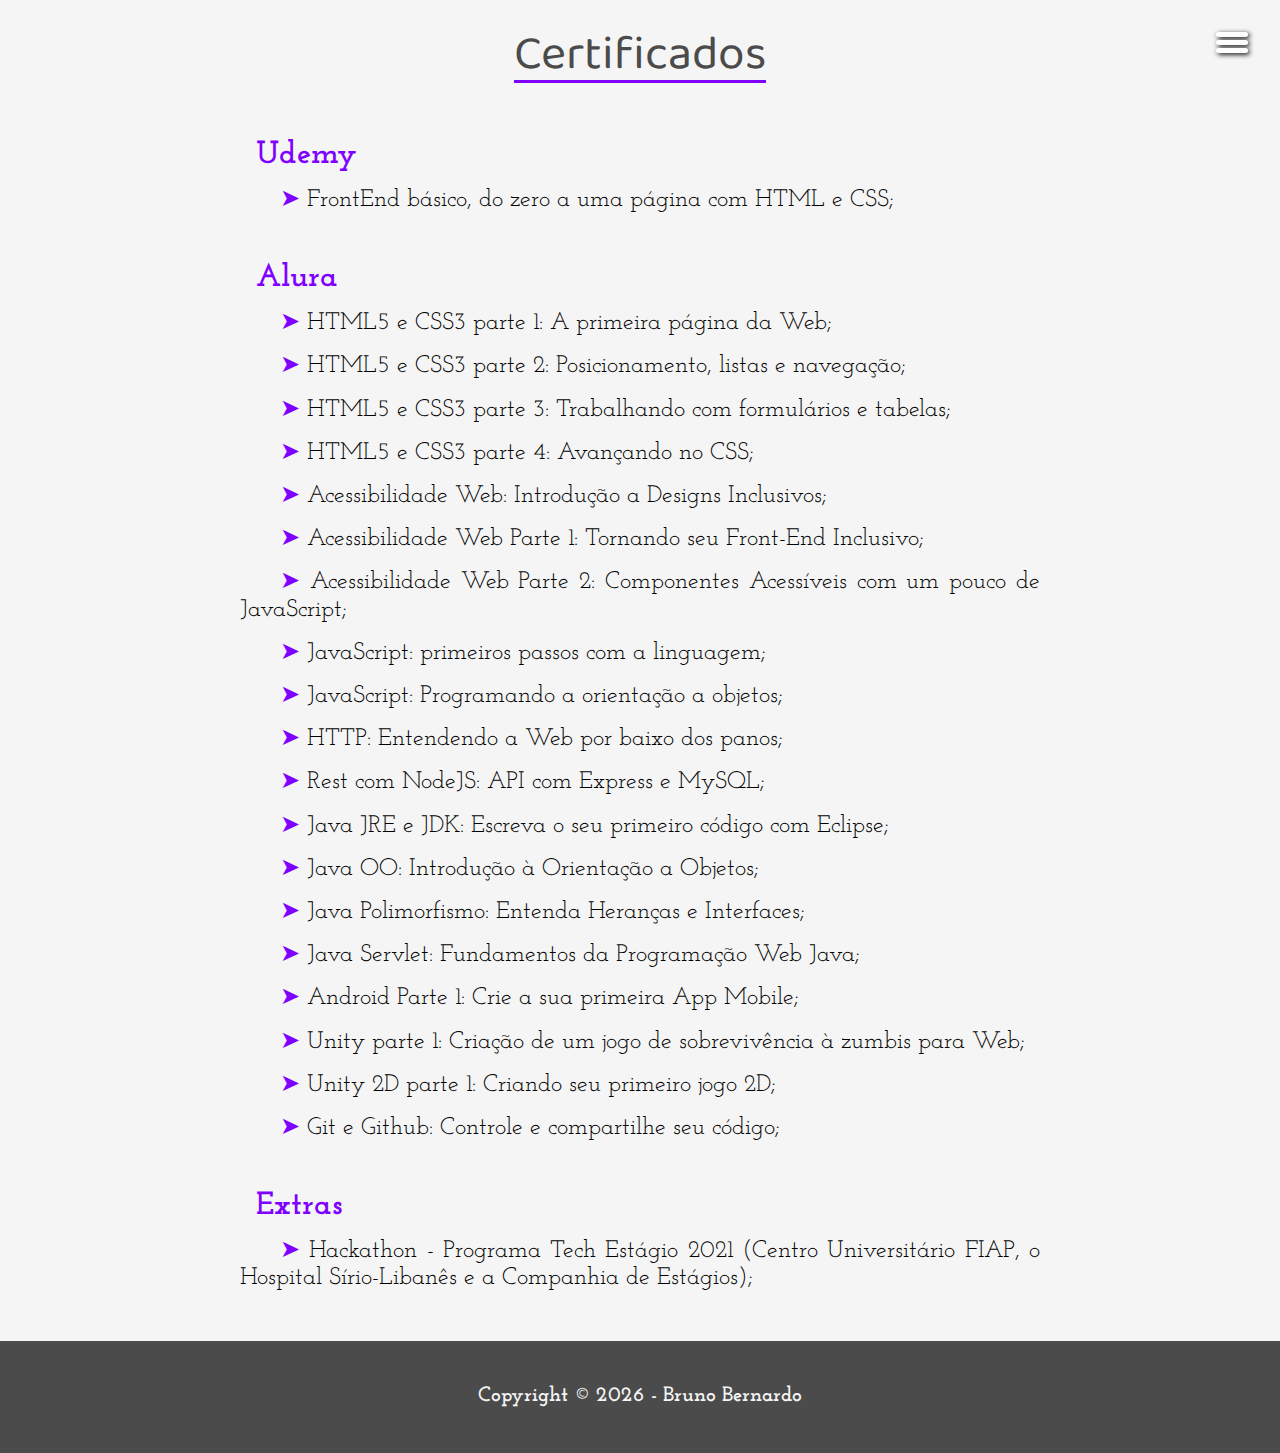
<file: certificados.html>
<!DOCTYPE html>

<html lang = "pt-br">

	<head>
		<meta charset = "UTF-8">
		<meta name = "viewport" content = "width = device-width">
		<link rel = "stylesheet" href = "reset.css">
		<link rel = "stylesheet" href = "certificados.css">
		<link rel="apple-touch-icon" sizes="180x180" href="Imagens/apple-touch-icon.png">
		<link rel="icon" type="image/png" sizes="32x32" href="Imagens/favicon-32x32.png">
		<link rel="icon" type="image/png" sizes="16x16" href="Imagens/favicon-16x16.png">
		<link rel="manifest" href="/site.webmanifest">
		<title>Certificados</title>
	</head>

	<body>

		<div class = "container">

			<div class = "hamburguer">
				<div class = "line" id = "line1"></div>
				<div class = "line" id = "line2"></div>
				<div class = "line" id = "line3"></div>
			</div>

			<div class = "sidebar">
				<nav>
					<ul class = "menu">
						<li class = "menu-item"><a href = "index.html" class = "menu-link">Home</a></li>
						<li class = "menu-item"><a href = "sobre.html" class = "menu-link">Sobre</a></li>
						<li class = "menu-item"><a href = "conhecimentos.html" class = "menu-link">Conhecimentos</a></li>
						<li class = "menu-item"><a href = "certificados.html" class = "menu-link">Certificados</a></li>
					</ul>
				</nav>

				<div class = "social-media">
					<a href = "mailto: bmbernardo11@gmail.com"><i class = "far fa-envelope"></i></a>
					<a href = "https://www.linkedin.com/in/brunombernardo/"><i class = "fab fa-linkedin-in"></i></a>
					<a href = "https://github.com/brunobernardo11"><i class = "fab fa-github"></i></a>
				</div>

			</div>

			<section class = "certificados">
				<div class = "certificados-header">
					<h1>Certificados</h1>
				</div>

				<div class = "certificados-titulo">
					<h3><a href = "https://www.udemy.com/">Udemy</a></h3>
				</div>

				<div class = "certificados-texto">
					<p> FrontEnd básico, do zero a uma página com HTML e CSS;</p>
				</div>

				<div class = "certificados-titulo">
					<h3><a href = "https://www.alura.com.br/">Alura</a></h3>
				</div>

				<div class = "certificados-texto">
					<p>	 HTML5 e CSS3 parte 1: A primeira página da Web;</p>
					<p>	 HTML5 e CSS3 parte 2: Posicionamento, listas e navegação;</p>
					<p>	 HTML5 e CSS3 parte 3: Trabalhando com formulários e tabelas;</p>
					<p>	 HTML5 e CSS3 parte 4: Avançando no CSS;</p>
					<p>	 Acessibilidade Web: Introdução a Designs Inclusivos;</p>
					<p>	 Acessibilidade Web Parte 1: Tornando seu Front-End Inclusivo;</p>
					<p>	 Acessibilidade Web Parte 2: Componentes Acessíveis com um pouco de JavaScript;</p>
					<p>	 JavaScript: primeiros passos com a linguagem;</p>
					<p>	 JavaScript: Programando a orientação a objetos;</p>
					<p>	 HTTP: Entendendo a Web por baixo dos panos;</p>
					<p>	 Rest com NodeJS: API com Express e MySQL;</p>
					<p>	 Java JRE e JDK: Escreva o seu primeiro código com Eclipse;</p>
					<p>	 Java OO: Introdução à Orientação a Objetos;</p>
					<p>	 Java Polimorfismo: Entenda Heranças e Interfaces;</p>
					<p>	 Java Servlet: Fundamentos da Programação Web Java;</p>
					<p>	 Android Parte 1: Crie a sua primeira App Mobile;</p>
					<p>	 Unity parte 1: Criação de um jogo de sobrevivência à zumbis para Web;</p>
					<p>	 Unity 2D parte 1: Criando seu primeiro jogo 2D;</p>
					<p>	 Git e Github: Controle e compartilhe seu código;</p>
				</div>

				<div class = "certificados-titulo">
					<h3>Extras</h3>
				</div>

				<div class = "certificados-texto">
					<p> Hackathon - Programa Tech Estágio 2021 (Centro Universitário FIAP, o Hospital Sírio-Libanês e a Companhia de Estágios);</p>
				</div>
			</section>

			<footer>
				<p>Copyright &copy; <script>now = new Date; document.write(now.getFullYear());</script> - Bruno Bernardo</p>
			</footer>

		</div>

	</body>

	<script src = "script.js"></script>

</html>
</file>
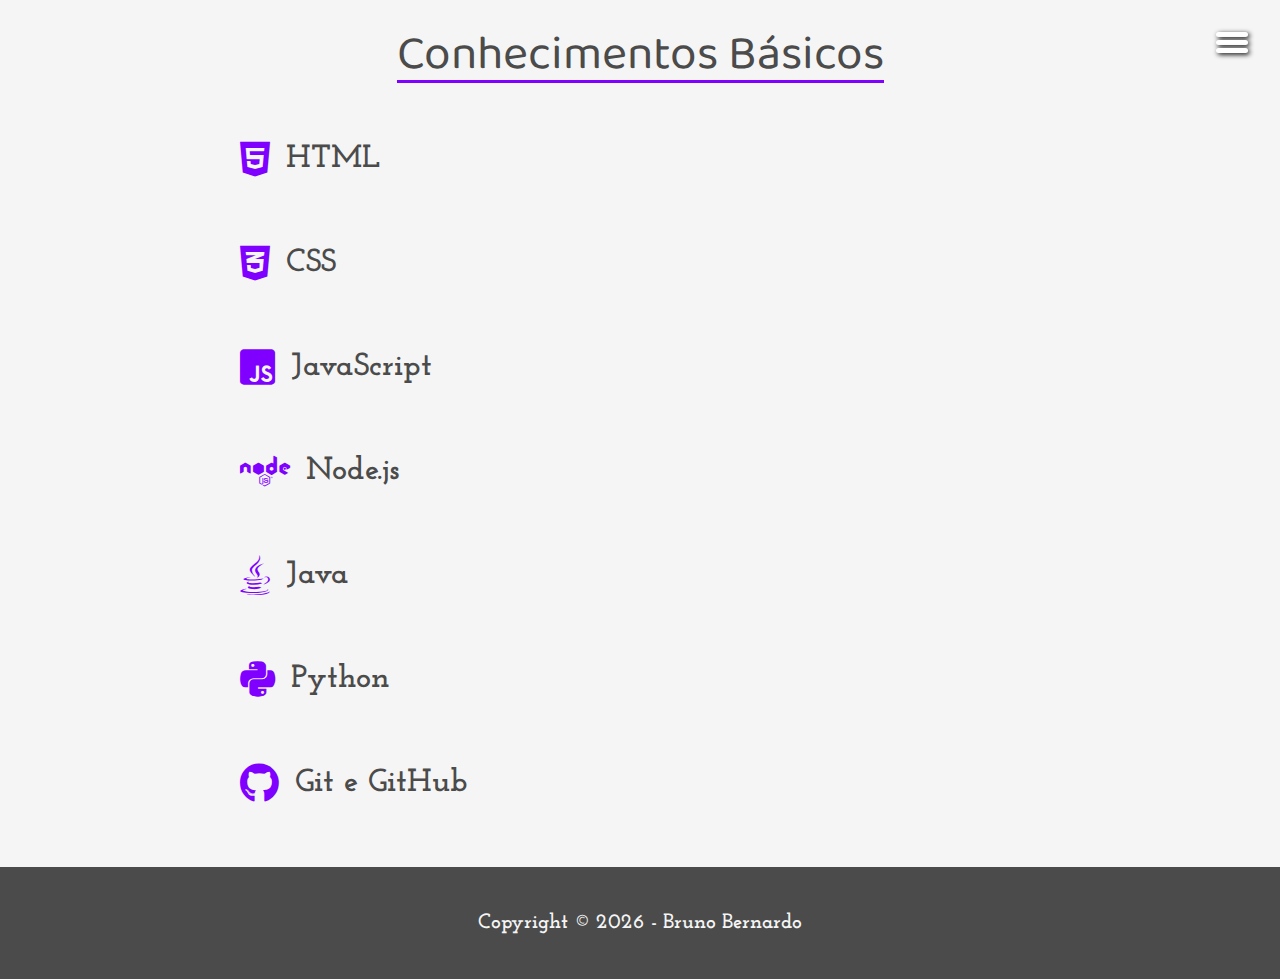
<file: conhecimentos.html>
<!DOCTYPE html>

<html lang = "pt-br">

	<head>
		<meta charset = "UTF-8">
		<meta name = "viewport" content = "width = device-width">
		<link rel = "stylesheet" href = "reset.css">
		<link rel = "stylesheet" href = "conhecimentos.css">
		<link rel="apple-touch-icon" sizes="180x180" href="Imagens/apple-touch-icon.png">
		<link rel="icon" type="image/png" sizes="32x32" href="Imagens/favicon-32x32.png">
		<link rel="icon" type="image/png" sizes="16x16" href="Imagens/favicon-16x16.png">
		<link rel="manifest" href="/site.webmanifest">
		<title>Conhecimentos Básicos</title>
	</head>

	<body>

		<div class = "container">

			<div class = "hamburguer">
				<div class = "line" id = "line1"></div>
				<div class = "line" id = "line2"></div>
				<div class = "line" id = "line3"></div>
			</div>

			<div class = "sidebar">
				<nav>
					<ul class = "menu">
						<li class = "menu-item"><a href = "index.html" class = "menu-link">Home</a></li>
						<li class = "menu-item"><a href = "sobre.html" class = "menu-link">Sobre</a></li>
						<li class = "menu-item"><a href = "conhecimentos.html" class = "menu-link">Conhecimentos</a></li>
						<li class = "menu-item"><a href = "certificados.html" class = "menu-link">Certificados</a></li>
					</ul>
				</nav>

				<div class = "social-media">
					<a href = "mailto: bmbernardo11@gmail.com"><i class = "far fa-envelope"></i></a>
					<a href = "https://www.linkedin.com/in/brunombernardo/"><i class = "fab fa-linkedin-in"></i></a>
					<a href = "https://github.com/brunobernardo11"><i class = "fab fa-github"></i></a>
				</div>

			</div>

			<section class = "sessao-conhecimentos">

				<div class = "sessao-header">
					<h1>Conhecimentos Básicos</h1>
				</div>

				<div class = "conhecimentos">
					<div class = "conhecimento">
						<div class = "conhecimento-header">
							<i class = "fab fa-html5"></i>
							<h3>HTML</h3>
						</div>

					</div>

					<div class = "conhecimento">
						<div class = "conhecimento-header">
							<i class = "fab fa-css3-alt"></i>
							<h3>CSS</h3>
						</div>

					</div>

					<div class = "conhecimento">
						<div class = "conhecimento-header">
							<i class = "fab fa-js-square"></i>
							<h3>JavaScript</h3>
						</div>

					</div>

					<div class = "conhecimento">
						<div class = "conhecimento-header">
							<i class = "fab fa-node"></i>
							<h3>Node.js</h3>
						</div>

					</div>

					<div class = "conhecimento">
						<div class = "conhecimento-header">
							<i class = "fab fa-java"></i>
							<h3>Java</h3>
						</div>

					</div>

					<div class = "conhecimento">
						<div class = "conhecimento-header">
							<i class = "fab fa-python"></i>
							<h3>Python</h3>
						</div>

					</div>

					<div class = "conhecimento">
						<div class = "conhecimento-header">
							<i class = "fab fa-github"></i>
							<h3>Git e GitHub</h3>
						</div>

					</div>
				</div>

			</section>

			<footer>
				<p>Copyright &copy; <script>now = new Date; document.write(now.getFullYear());</script> - Bruno Bernardo</p>
			</footer>

		</div>

	</body>

	<script src = "script.js"></script>

</html>
</file>
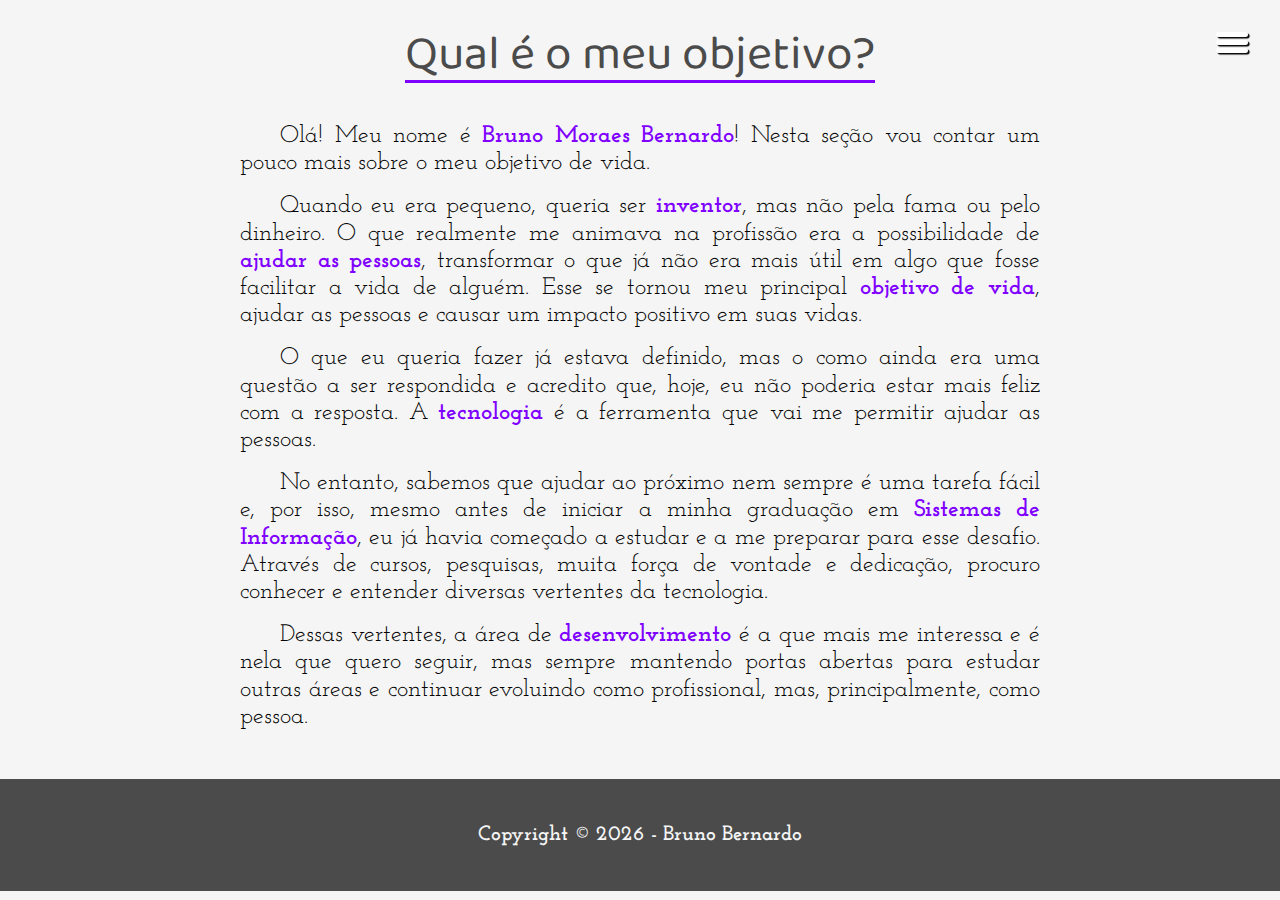
<file: saibamais.html>
<!DOCTYPE html>

<html lang = "pt-br">

	<head>
		<meta charset = "UTF-8">
		<meta name = "viewport" content = "width = device-width">
		<link rel = "stylesheet" href = "reset.css">
		<link rel = "stylesheet" href = "saibamais.css">
		<link rel="apple-touch-icon" sizes="180x180" href="Imagens/apple-touch-icon.png">
		<link rel="icon" type="image/png" sizes="32x32" href="Imagens/favicon-32x32.png">
		<link rel="icon" type="image/png" sizes="16x16" href="Imagens/favicon-16x16.png">
		<link rel="manifest" href="/site.webmanifest">
		<title>Saiba Mais</title>
	</head>

	<body>

		<div class = "container">

			<div class = "hamburguer">
				<div class = "line" id = "line1"></div>
				<div class = "line" id = "line2"></div>
				<div class = "line" id = "line3"></div>
			</div>

			<div class = "sidebar">
				<nav>
					<ul class = "menu">
						<li class = "menu-item"><a href = "index.html" class = "menu-link">Home</a></li>
						<li class = "menu-item"><a href = "sobre.html" class = "menu-link">Sobre</a></li>
						<li class = "menu-item"><a href = "conhecimentos.html" class = "menu-link">Conhecimentos</a></li>
						<li class = "menu-item"><a href = "certificados.html" class = "menu-link">Certificados</a></li>
					</ul>
				</nav>

				<div class = "social-media">
					<a href = "mailto: bmbernardo11@gmail.com"><i class = "far fa-envelope"></i></a>
					<a href = "https://www.linkedin.com/in/brunombernardo/"><i class = "fab fa-linkedin-in"></i></a>
					<a href = "https://github.com/brunobernardo11"><i class = "fab fa-github"></i></a>
				</div>

			</div>

			<section class = "saiba-mais">
				<div class = "saiba-mais-header">
					<h1>Qual é o meu objetivo?</h1>
				</div>

				<div class = "saiba-mais-texto">
					<p>Olá! Meu nome é <strong>Bruno Moraes Bernardo</strong>! Nesta seção vou contar um pouco mais sobre o meu objetivo de vida.</p>

					<p>Quando eu era pequeno, queria ser <strong>inventor</strong>, mas não pela fama ou pelo dinheiro. O que realmente me animava na profissão era a possibilidade de <strong>ajudar as pessoas</strong>, transformar o que já não era mais útil em algo que fosse facilitar a vida de alguém. Esse se tornou meu principal <strong>objetivo de vida</strong>, ajudar as pessoas e causar um impacto positivo em suas vidas.</p>

					<p>O que eu queria fazer já estava definido, mas o como ainda era uma questão a ser respondida e acredito que, hoje, eu não poderia estar mais feliz com a resposta. A <strong>tecnologia</strong> é a ferramenta que vai me permitir ajudar as pessoas.</p>

					<p>No entanto, sabemos que ajudar ao próximo nem sempre é uma tarefa fácil e, por isso, mesmo antes de iniciar a minha graduação em <strong>Sistemas de Informação</strong>, eu já havia começado a estudar e a me preparar para esse desafio. Através de cursos, pesquisas, muita força de vontade e dedicação, procuro conhecer e entender diversas vertentes da tecnologia.</p>

					<p>Dessas vertentes, a área de <strong>desenvolvimento</strong> é a que mais me interessa e é nela que quero seguir, mas sempre mantendo portas abertas para estudar outras áreas e continuar evoluindo como profissional, mas, principalmente, como pessoa.</p>
				</div>
			</section>

			<footer>
				<p>Copyright &copy; <script>now = new Date; document.write(now.getFullYear());</script> - Bruno Bernardo</p>
			</footer>

		</div>

	</body>

	<script src = "script.js"></script>

</html>
</file>
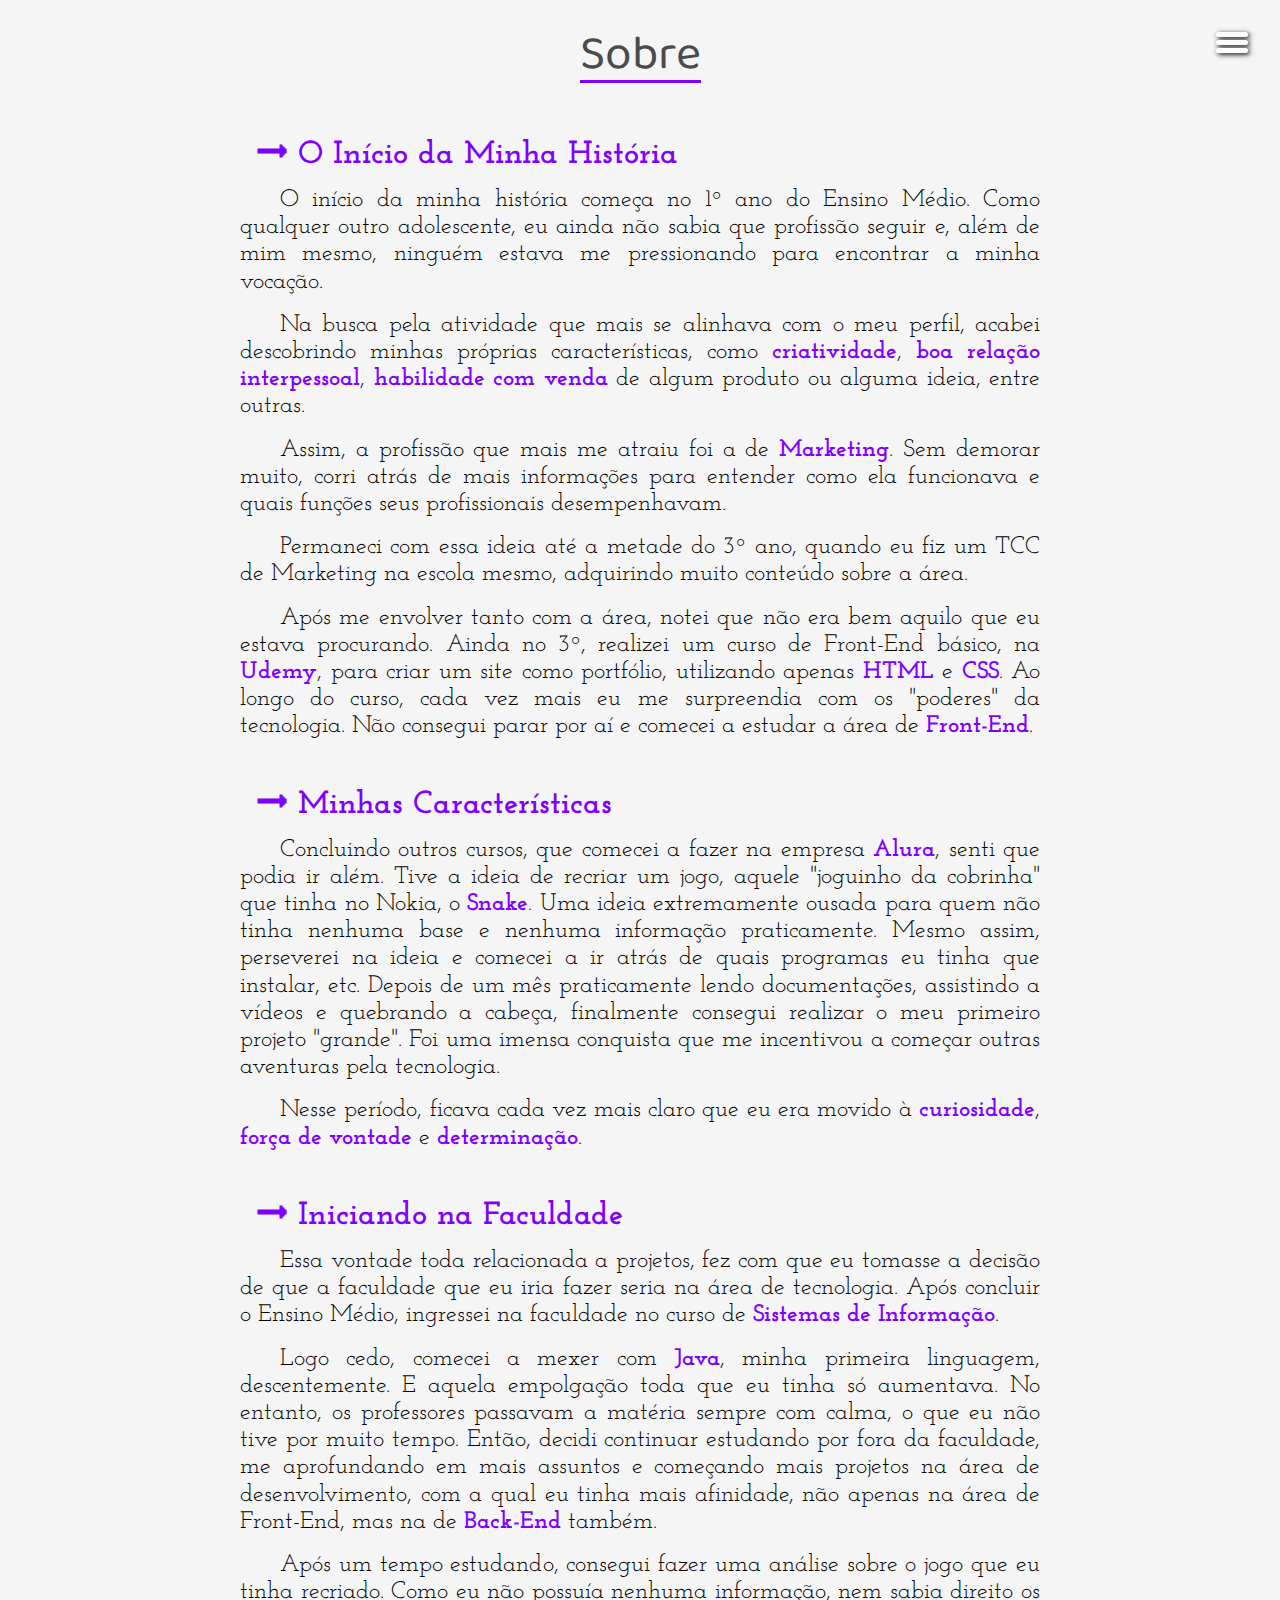
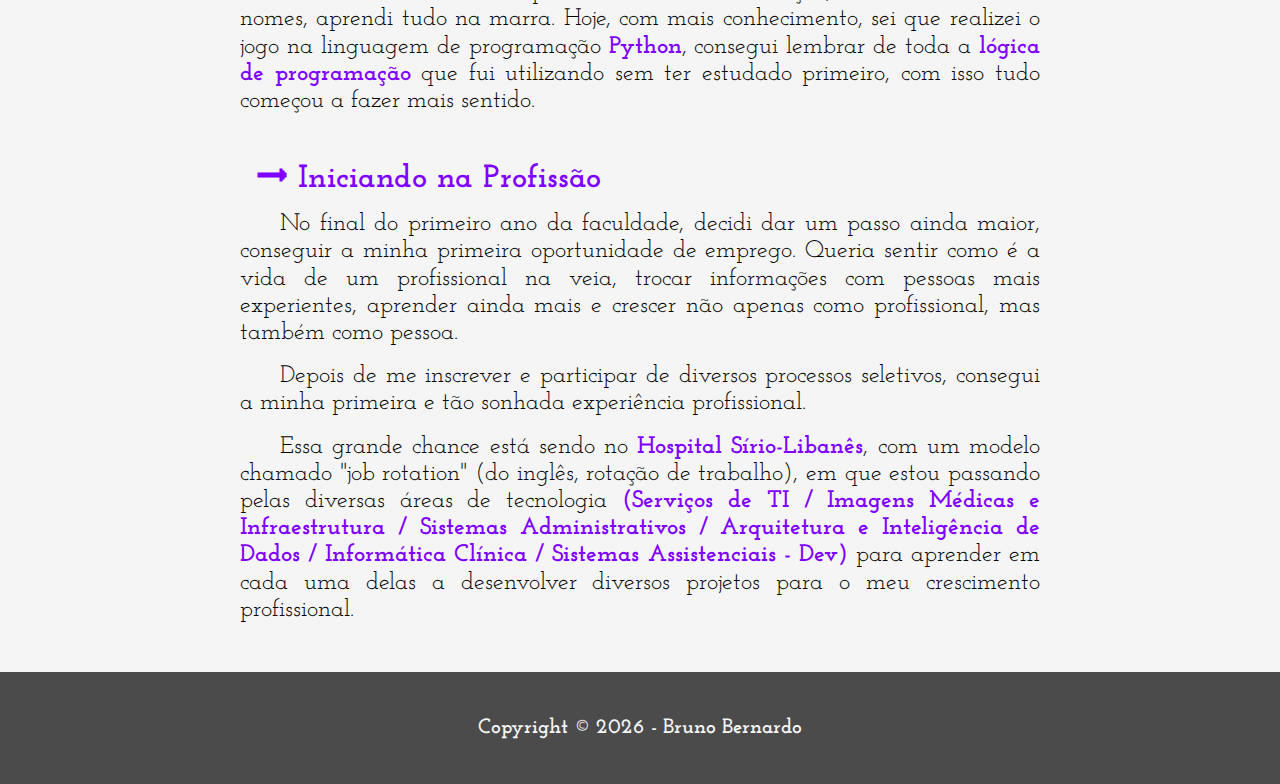
<file: sobre.html>
<!DOCTYPE html>

<html lang = "pt-br">

	<head>
		<meta charset = "UTF-8">
		<meta name = "viewport" content = "width = device-width">
		<link rel = "stylesheet" href = "reset.css">
		<link rel = "stylesheet" href = "sobre.css">
		<link rel="apple-touch-icon" sizes="180x180" href="Imagens/apple-touch-icon.png">
		<link rel="icon" type="image/png" sizes="32x32" href="Imagens/favicon-32x32.png">
		<link rel="icon" type="image/png" sizes="16x16" href="Imagens/favicon-16x16.png">
		<link rel="manifest" href="/site.webmanifest">
		<title>Sobre</title>
	</head>

	<body>

		<div class = "container">

			<div class = "hamburguer">
				<div class = "line" id = "line1"></div>
				<div class = "line" id = "line2"></div>
				<div class = "line" id = "line3"></div>
			</div>

			<div class = "sidebar">
				<nav>
					<ul class = "menu">
						<li class = "menu-item"><a href = "index.html" class = "menu-link">Home</a></li>
						<li class = "menu-item"><a href = "sobre.html" class = "menu-link">Sobre</a></li>
						<li class = "menu-item"><a href = "conhecimentos.html" class = "menu-link">Conhecimentos</a></li>
						<li class = "menu-item"><a href = "certificados.html" class = "menu-link">Certificados</a></li>
					</ul>
				</nav>

				<div class = "social-media">
					<a href = "mailto: bmbernardo11@gmail.com"><i class = "far fa-envelope"></i></a>
					<a href = "https://www.linkedin.com/in/brunombernardo/"><i class = "fab fa-linkedin-in"></i></a>
					<a href = "https://github.com/brunobernardo11"><i class = "fab fa-github"></i></a>
				</div>

			</div>

			<section class = "sobre">

				<div class = "sobre-header">
					<h1>Sobre</h1>
				</div>

				<div class = "sobre-topico">
					<h3>&#129046; O Início da Minha História</h3>
				</div>

				<div class = "sobre-texto">
					<p>O início da minha história começa no 1º ano do Ensino Médio. Como qualquer outro adolescente, eu ainda não sabia que profissão seguir e, além de mim mesmo, ninguém estava me pressionando para encontrar a minha vocação.</p>

					<p>Na busca pela atividade que mais se alinhava com o meu perfil, acabei descobrindo minhas próprias características, como <strong>criatividade</strong>, <strong>boa relação interpessoal</strong>, <strong>habilidade com venda</strong> de algum produto ou alguma ideia, entre outras.</p>

					<p>Assim, a profissão que mais me atraiu foi a de <strong>Marketing</strong>. Sem demorar muito, corri atrás de mais informações para entender como ela funcionava e quais funções seus profissionais desempenhavam.</p>

					<p>Permaneci com essa ideia até a metade do 3º ano, quando eu fiz um TCC de Marketing na escola mesmo, adquirindo muito conteúdo sobre a área.</p>

					<p>Após me envolver tanto com a área, notei que não era bem aquilo que eu estava procurando. Ainda no 3º, realizei um curso de Front-End básico, na <strong><a href = "https://www.udemy.com/">Udemy</a></strong>, para criar um site como portfólio, utilizando apenas <strong>HTML</strong> e <strong>CSS</strong>. Ao longo do curso, cada vez mais eu me surpreendia com os "poderes" da tecnologia. Não consegui parar por aí e comecei a estudar a área de <strong>Front-End</strong>.</p>
				</div>

				<div class = "sobre-topico">
					<h3>&#129046; Minhas Características</h3>
				</div>

				<div class = "sobre-texto">
					<p>Concluindo outros cursos, que comecei a fazer na empresa <strong><a href = "https://www.alura.com.br/">Alura</a></strong>, senti que podia ir além. Tive a ideia de recriar um jogo, aquele "joguinho da cobrinha" que tinha no Nokia, o <strong>Snake</strong>. Uma ideia extremamente ousada para quem não tinha nenhuma base e nenhuma informação praticamente. Mesmo assim, perseverei na ideia e comecei a ir atrás de quais programas eu tinha que instalar, etc. Depois de um mês praticamente lendo documentações, assistindo a vídeos e quebrando a cabeça, finalmente consegui realizar o meu primeiro projeto "grande". Foi uma imensa conquista que me incentivou a começar outras aventuras pela tecnologia.</p>

					<p>Nesse período, ficava cada vez mais claro que eu era movido à <strong>curiosidade</strong>, <strong>força de vontade</strong> e <strong>determinação</strong>.</p>
				</div>

				<div class = "sobre-topico">
					<h3>&#129046; Iniciando na Faculdade</h3>
				</div>

				<div class = "sobre-texto">
					<p>Essa vontade toda relacionada a projetos, fez com que eu tomasse a decisão de que a faculdade que eu iria fazer seria na área de tecnologia. Após concluir o Ensino Médio, ingressei na faculdade no curso de <strong>Sistemas de Informação</strong>.</p>

					<p>Logo cedo, comecei a mexer com <strong>Java</strong>, minha primeira linguagem, descentemente. E aquela empolgação toda que eu tinha só aumentava. No entanto, os professores passavam a matéria sempre com calma, o que eu não tive por muito tempo. Então, decidi continuar estudando por fora da faculdade, me aprofundando em mais assuntos e começando mais projetos na área de desenvolvimento, com a qual eu tinha mais afinidade, não apenas na área de Front-End, mas na de <strong>Back-End</strong> também.</p>

					<p>Após um tempo estudando, consegui fazer uma análise sobre o jogo que eu tinha recriado. Como eu não possuía nenhuma informação, nem sabia direito os nomes, aprendi tudo na marra. Hoje, com mais conhecimento, sei que realizei o jogo na linguagem de programação <strong>Python</strong>, consegui lembrar de toda a <strong>lógica de programação</strong> que fui utilizando sem ter estudado primeiro, com isso tudo começou a fazer mais sentido.</p>
				</div>

				<div class = "sobre-topico">
					<h3>&#129046; Iniciando na Profissão</h3>
				</div>

				<div class = "sobre-texto">
					<p>No final do primeiro ano da faculdade, decidi dar um passo ainda maior, conseguir a minha primeira oportunidade de emprego. Queria sentir como é a vida de um profissional na veia, trocar informações com pessoas mais experientes, aprender ainda mais e crescer não apenas como profissional, mas também como pessoa.</p>

					<p>Depois de me inscrever e participar de diversos processos seletivos, consegui a minha primeira e tão sonhada experiência profissional.</p>

					<p>Essa grande chance está sendo no <strong><a href = "https://www.hospitalsiriolibanes.org.br/Paginas/nova-home.aspx">Hospital Sírio-Libanês</a></strong>, com um modelo chamado "job rotation" (do inglês, rotação de trabalho), em que estou passando pelas diversas áreas de tecnologia <strong>(Serviços de TI / Imagens Médicas e Infraestrutura / Sistemas Administrativos / Arquitetura e Inteligência de Dados / Informática Clínica / Sistemas Assistenciais - Dev)</strong> para aprender em cada uma delas a desenvolver diversos projetos para o meu crescimento profissional.</p>
				</div>

			</section>

			<footer>
				<p>Copyright &copy; <script>now = new Date; document.write(now.getFullYear());</script> - Bruno Bernardo</p>
			</footer>

		</div>

	</body>

	<script src = "script.js"></script>

</html>
</file>
<file: certificados.css>
@import url('https://fonts.googleapis.com/css2?family=Baloo+Da+2:wght@400;500;600;700&family=Josefin+Slab:ital,wght@0,200;0,300;0,400;0,500;0,600;0,700;1,200;1,300;1,400;1,500;1,600&family=Mulish:ital,wght@0,200;0,300;0,400;0,500;1,200;1,300;1,400&display=swap');

@import url('https://cdnjs.cloudflare.com/ajax/libs/font-awesome/5.15.1/css/all.min.css');

* {
	margin: 0;
	padding: 0;
	list-style: none;
	text-decoration: none;
}

:root {
	--font-primary: "Baloo Da 2", serif;
	--font-secundary: "Josefin Slab", serif;
	--font-action: "Muli", serif;
}

body {
	background-color: #f5f5f5;
}

.hamburguer {
	width: 2rem;
	height: 2rem;
	position: fixed;
	z-index: 100;
	right: 2rem;
	top: 2rem;
	cursor: pointer;
}

.line {
	position:absolute;
	display: block;
	height: 5px;
	width: 100%;
	border-radius: 30px;
	box-shadow: 0.1rem 0.1rem 5px black;
	transition: transform 1s;
}

#line1 {
	top: 0;
	background-color: white;
}

#line2 {
	top: 8px;
	background-color: white;
}

#line3 {
	top: 16px;
	background-color: white;
}

.show-menu #line1 {
	background: #4F4F4F;
	transform: rotate(-45deg);
	top: 8px;
	box-shadow: none;
}

.show-menu #line2 {
	opacity: 0;
	visibility: hidden;
}

.show-menu #line3 {
	background: #4F4F4F;
	transform: rotate(45deg);
	top: 8px;
	box-shadow: none;
}

.sidebar {
	width: 20rem;
	height: 100vh;
	background: white;
	position: fixed;
	top: 0;
	right: -20rem;
	transition: all 1s;
}

.show-menu .sidebar {
	right: 0;
}

.menu {
	position: absolute;
	top: 45%;
	left: 50%;
	transform: translate(-50%, -50%);
}

.menu-item {
	text-align: center;
	margin-bottom: 2rem;
}

.menu-link {
	font-family: var(--font-primary);
	font-size: 2rem;
	color: #4F4F4F;
	transition: color 1s;
}

.menu-link:hover {
	color: #7F00FF;
}

.social-media {
	position: absolute;
	bottom: 2rem;
	width: 100%;
	display: flex;
	justify-content: space-evenly;
}

.social-media i {
	color: #4F4F4F;
	height: 2.5rem;
	width: 2.5rem;
	font-size: 2rem;
	display: flex;
	justify-content: center;
	align-items: center;
	border-radius: 50%
}

.social-media i:hover {
	color: #7F00FF;
	transition: color 1s;
}

.certificados {
	margin: 0 15rem 0 15rem;
}

.certificados-header {
	display: flex;
	justify-content: center;
	align-items: center;
}

.certificados-header h1 {
	font-family: var(--font-primary);
	font-size: 3rem;
	color: #4b4b4b;
	border-bottom: solid 3px #7F00FF;
	margin-bottom: 1.5rem;
	margin-top: 2rem;
}

.certificados-titulo h3 {
	font-family: var(--font-secundary);
	font-size: 2rem;
	padding-left: 1rem;
	display: flex;
	align-items: center;
	color: #7F00FF;
	margin-top: 2rem;
	font-weight: bold;
}

.certificados-titulo a {
	color: #7F00FF;
}

.certificados-titulo a:hover {
	color: #4b4b4b;
}

.certificados-texto {
	color: black;
	font-family: var(--font-secundary);
	font-size: 1.5rem;
	margin-top: 1rem;
	margin-bottom: 3rem;
	text-indent: 2.5rem;
}

.certificados-texto p {
	margin-top: 1rem;
	margin-bottom: 1rem;
	line-height: 1.7rem;
	text-align: justify;
}

.certificados-texto p::before {
	content: "\27A4";
	color: #7F00FF;
}

footer {
	width: 100%;
	height: 7rem;
	background-color: #4b4b4b;
	display: flex;
	justify-content: center;
	align-items: center;
}

footer p {
	color: #f5f5f5;
	font-family: var(--font-secundary);
	font-weight: bold;
	font-size: 1.3rem;
}

@media screen and (max-width: 480px) {
	.certificados {
		margin: 3rem 3rem 3rem 3rem;
	}
}
</file>
<file: conhecimentos.css>
@import url('https://fonts.googleapis.com/css2?family=Baloo+Da+2:wght@400;500;600;700&family=Josefin+Slab:ital,wght@0,200;0,300;0,400;0,500;0,600;0,700;1,200;1,300;1,400;1,500;1,600&family=Mulish:ital,wght@0,200;0,300;0,400;0,500;1,200;1,300;1,400&display=swap');

@import url('https://cdnjs.cloudflare.com/ajax/libs/font-awesome/5.15.1/css/all.min.css');

* {
	margin: 0;
	padding: 0;
	list-style: none;
	text-decoration: none;
}

:root {
	--font-primary: "Baloo Da 2", serif;
	--font-secundary: "Josefin Slab", serif;
	--font-action: "Muli", serif;
}

body {
	background-color: #f5f5f5;
}

.hamburguer {
	width: 2rem;
	height: 2rem;
	position: fixed;
	z-index: 100;
	right: 2rem;
	top: 2rem;
	cursor: pointer;
}

.line {
	position:absolute;
	display: block;
	height: 5px;
	width: 100%;
	border-radius: 30px;
	box-shadow: 0.1rem 0.1rem 5px black;
	transition: transform 1s;
}

#line1 {
	top: 0;
	background-color: white;
}

#line2 {
	top: 8px;
	background-color: white;
}

#line3 {
	top: 16px;
	background-color: white;
}

.show-menu #line1 {
	background: #4F4F4F;
	transform: rotate(-45deg);
	top: 8px;
	box-shadow: none;
}

.show-menu #line2 {
	opacity: 0;
	visibility: hidden;
}

.show-menu #line3 {
	background: #4F4F4F;
	transform: rotate(45deg);
	top: 8px;
	box-shadow: none;
}

.sidebar {
	width: 20rem;
	height: 100vh;
	background: white;
	position: fixed;
	top: 0;
	right: -20rem;
	transition: all 1s;
}

.show-menu .sidebar {
	right: 0;
}

.menu {
	position: absolute;
	top: 45%;
	left: 50%;
	transform: translate(-50%, -50%);
}

.menu-item {
	text-align: center;
	margin-bottom: 2rem;
}

.menu-link {
	font-family: var(--font-primary);
	font-size: 2rem;
	color: #4F4F4F;
	transition: color 1s;
}

.menu-link:hover {
	color: #7F00FF;
}

.social-media {
	position: absolute;
	bottom: 2rem;
	width: 100%;
	display: flex;
	justify-content: space-evenly;
}

.social-media i {
	color: #4F4F4F;
	height: 2.5rem;
	width: 2.5rem;
	font-size: 2rem;
	display: flex;
	justify-content: center;
	align-items: center;
	border-radius: 50%
}

.social-media i:hover {
	color: #7F00FF;
	transition: color 1s;
}

.conhecimentos {
	margin: 0 15rem 0 15rem;
}

.sessao-header {
	display: flex;
	align-items: center;
	justify-content: center;
}

.sessao-header h1 {
	font-family: var(--font-primary);
	font-size: 3rem;
	color: #4b4b4b;
	border-bottom: solid 3px #7F00FF;
	margin-bottom: 1.5rem;
	margin-top: 2rem;
}

.conhecimento-header {
	display: flex;
	align-items: center;
	color: #4b4b4b;
	margin-top: 2rem;
	font-weight: bold;
	margin-bottom: 4rem;
}

.conhecimento-header i {
	font-size: 2.5rem;
	color: #7F00FF;
}

.conhecimento-header h3 {
	font-family: var(--font-secundary);
	font-size: 2rem;
	padding-left: 1rem;
}

footer {
	width: 100%;
	height: 7rem;
	background-color: #4b4b4b;
	display: flex;
	justify-content: center;
	align-items: center;
}

footer p {
	color: #f5f5f5;
	font-family: var(--font-secundary);
	font-weight: bold;
	font-size: 1.3rem;
}

@media screen and (max-width: 480px) {
	.sessao-header {
		margin: 3rem 3rem 3rem 3rem;
	}

	.conhecimentos {
		margin: 3rem 3rem 3rem 3rem;
	}
}
</file>
<file: saibamais.css>
@import url('https://fonts.googleapis.com/css2?family=Baloo+Da+2:wght@400;500;600;700&family=Josefin+Slab:ital,wght@0,200;0,300;0,400;0,500;0,600;0,700;1,200;1,300;1,400;1,500;1,600&family=Mulish:ital,wght@0,200;0,300;0,400;0,500;1,200;1,300;1,400&display=swap');

@import url('https://cdnjs.cloudflare.com/ajax/libs/font-awesome/5.15.1/css/all.min.css');

* {
	margin: 0;
	padding: 0;
	list-style: none;
	text-decoration: none;
}

:root {
	--font-primary: "Baloo Da 2", serif;
	--font-secundary: "Josefin Slab", serif;
	--font-action: "Muli", serif;
}

body {
	background-color: #f5f5f5;
}

.hamburguer {
	width: 2rem;
	height: 2rem;
	position: fixed;
	z-index: 100;
	right: 2rem;
	top: 2rem;
	cursor: pointer;
}

.line {
	position:absolute;
	display: block;
	height: 5px;
	width: 100%;
	border-radius: 30px;
	box-shadow: 0.1rem 0.1rem 1px black;
	transition: transform 1s;
}

#line1 {
	top: 0;
	background-color: white;
}

#line2 {
	top: 8px;
	background-color: white;
}

#line3 {
	top: 16px;
	background-color: white;
}

.show-menu #line1 {
	background: #4F4F4F;
	transform: rotate(-45deg);
	top: 8px;
	box-shadow: none;
}

.show-menu #line2 {
	opacity: 0;
	visibility: hidden;
}

.show-menu #line3 {
	background: #4F4F4F;
	transform: rotate(45deg);
	top: 8px;
	box-shadow: none;
}

.sidebar {
	width: 20rem;
	height: 100vh;
	background: white;
	position: fixed;
	top: 0;
	right: -20rem;
	transition: all 1s;
}

.show-menu .sidebar {
	right: 0;
}

.menu {
	position: absolute;
	top: 45%;
	left: 50%;
	transform: translate(-50%, -50%);
}

.menu-item {
	text-align: center;
	margin-bottom: 2rem;
}

.menu-link {
	font-family: var(--font-primary);
	font-size: 2rem;
	color: #4F4F4F;
	transition: color 1s;
}

.menu-link:hover {
	color: #7F00FF;
}

.social-media {
	position: absolute;
	bottom: 2rem;
	width: 100%;
	display: flex;
	justify-content: space-evenly;
}

.social-media i {
	color: #4F4F4F;
	height: 2.5rem;
	width: 2.5rem;
	font-size: 2rem;
	display: flex;
	justify-content: center;
	align-items: center;
	border-radius: 50%
}

.social-media i:hover {
	color: #7F00FF;
	transition: color 1s;
}

.saiba-mais {
	margin: 0 15rem 0 15rem;
}

.saiba-mais-header {
	display: flex;
	justify-content: center;
	align-items: center;
}

.saiba-mais-header h1 {
	font-family: var(--font-primary);
	font-size: 3rem;
	color: #4b4b4b;
	border-bottom: solid 3px #7F00FF;
	margin-bottom: 1.5rem;
	margin-top: 2rem;
}

.saiba-mais-texto {
	color: black;
	font-family: var(--font-secundary);
	font-size: 1.5rem;
	margin-top: 1rem;
	margin-bottom: 3rem;
	text-indent: 2.5rem;
}

.saiba-mais-texto p {
	margin-top: 1rem;
	margin-bottom: 1rem;
	line-height: 1.7rem;
	text-align: justify;
}

.saiba-mais-texto strong {
	font-weight: bold;
	color: #7F00FF;
}

.saiba-mais-texto a {
	color: #7F00FF;
}

.saiba-mais-texto a:hover {
	color: #4b4b4b;
}

footer {
	z-index: -1;
	width: 100%;
	height: 7rem;
	background-color: #4b4b4b;
	display: flex;
	justify-content: center;
	align-items: center;
	bottom: 0;
}

footer p {
	color: #f5f5f5;
	font-family: var(--font-secundary);
	font-weight: bold;
	font-size: 1.3rem;
}

@media screen and (max-width: 480px) {
	.saiba-mais {
		margin: 3rem;
	}

	footer {
		bottom: auto;
	}
}
</file>
<file: sobre.css>
@import url('https://fonts.googleapis.com/css2?family=Baloo+Da+2:wght@400;500;600;700&family=Josefin+Slab:ital,wght@0,200;0,300;0,400;0,500;0,600;0,700;1,200;1,300;1,400;1,500;1,600&family=Mulish:ital,wght@0,200;0,300;0,400;0,500;1,200;1,300;1,400&display=swap');

@import url('https://cdnjs.cloudflare.com/ajax/libs/font-awesome/5.15.1/css/all.min.css');

* {
	margin: 0;
	padding: 0;
	list-style: none;
	text-decoration: none;
}

:root {
	--font-primary: "Baloo Da 2", serif;
	--font-secundary: "Josefin Slab", serif;
	--font-action: "Muli", serif;
}

body {
	background-color: #f5f5f5;
}

.hamburguer {
	width: 2rem;
	height: 2rem;
	position: fixed;
	z-index: 100;
	right: 2rem;
	top: 2rem;
	cursor: pointer;
}

.line {
	position:absolute;
	display: block;
	height: 5px;
	width: 100%;
	border-radius: 30px;
	box-shadow: 0.1rem 0.1rem 5px black;
	transition: transform 1s;
}

#line1 {
	top: 0;
	background-color: white;
}

#line2 {
	top: 8px;
	background-color: white;
}

#line3 {
	top: 16px;
	background-color: white;
}

.show-menu #line1 {
	background: #4F4F4F;
	transform: rotate(-45deg);
	top: 8px;
	box-shadow: none;
}

.show-menu #line2 {
	opacity: 0;
	visibility: hidden;
}

.show-menu #line3 {
	background: #4F4F4F;
	transform: rotate(45deg);
	top: 8px;
	box-shadow: none;
}

.sidebar {
	width: 20rem;
	height: 100vh;
	background: white;
	position: fixed;
	top: 0;
	right: -20rem;
	transition: all 1s;
}

.show-menu .sidebar {
	right: 0;
}

.menu {
	position: absolute;
	top: 45%;
	left: 50%;
	transform: translate(-50%, -50%);
}

.menu-item {
	text-align: center;
	margin-bottom: 2rem;
}

.menu-link {
	font-family: var(--font-primary);
	font-size: 2rem;
	color: #4F4F4F;
	transition: color 1s;
}

.menu-link:hover {
	color: #7F00FF;
}

.social-media {
	position: absolute;
	bottom: 2rem;
	width: 100%;
	display: flex;
	justify-content: space-evenly;
}

.social-media i {
	color: #4F4F4F;
	height: 2.5rem;
	width: 2.5rem;
	font-size: 2rem;
	display: flex;
	justify-content: center;
	align-items: center;
	border-radius: 50%
}

.social-media i:hover {
	color: #7F00FF;
	transition: color 1s;
}

.sobre {
	margin: 0 15rem 0 15rem;
}

.sobre-header {
	display: flex;
	justify-content: center;
	align-items: center;
}

.sobre-header h1 {
	font-family: var(--font-primary);
	font-size: 3rem;
	color: #4b4b4b;
	border-bottom: solid 3px #7F00FF;
	margin-bottom: 1.5rem;
	margin-top: 2rem;
}

.sobre-topico h3 {
	font-family: var(--font-secundary);
	font-size: 2rem;
	padding-left: 1rem;
	display: flex;
	align-items: center;
	color: #7F00FF;
	margin-top: 2rem;
	font-weight: bold;
}

.sobre-texto {
	color: black;
	font-family: var(--font-secundary);
	font-size: 1.5rem;
	margin-top: 1rem;
	margin-bottom: 3rem;
	text-indent: 2.5rem;
}

.sobre-texto p {
	margin-top: 1rem;
	margin-bottom: 1rem;
	line-height: 1.7rem;
	text-align: justify;
}

.sobre-texto strong {
	font-weight: bold;
	color: #7F00FF;
}

.sobre-texto a {
	color: #7F00FF;
}

.sobre-texto a:hover {
	color: #4b4b4b;
}

footer {
	width: 100%;
	height: 7rem;
	background-color: #4b4b4b;
	display: flex;
	justify-content: center;
	align-items: center;
}

footer p {
	color: #f5f5f5;
	font-family: var(--font-secundary);
	font-weight: bold;
	font-size: 1.3rem;
}

@media screen and (max-width: 480px) {
	.sobre {
		margin: 3rem;
	}
}
</file>
